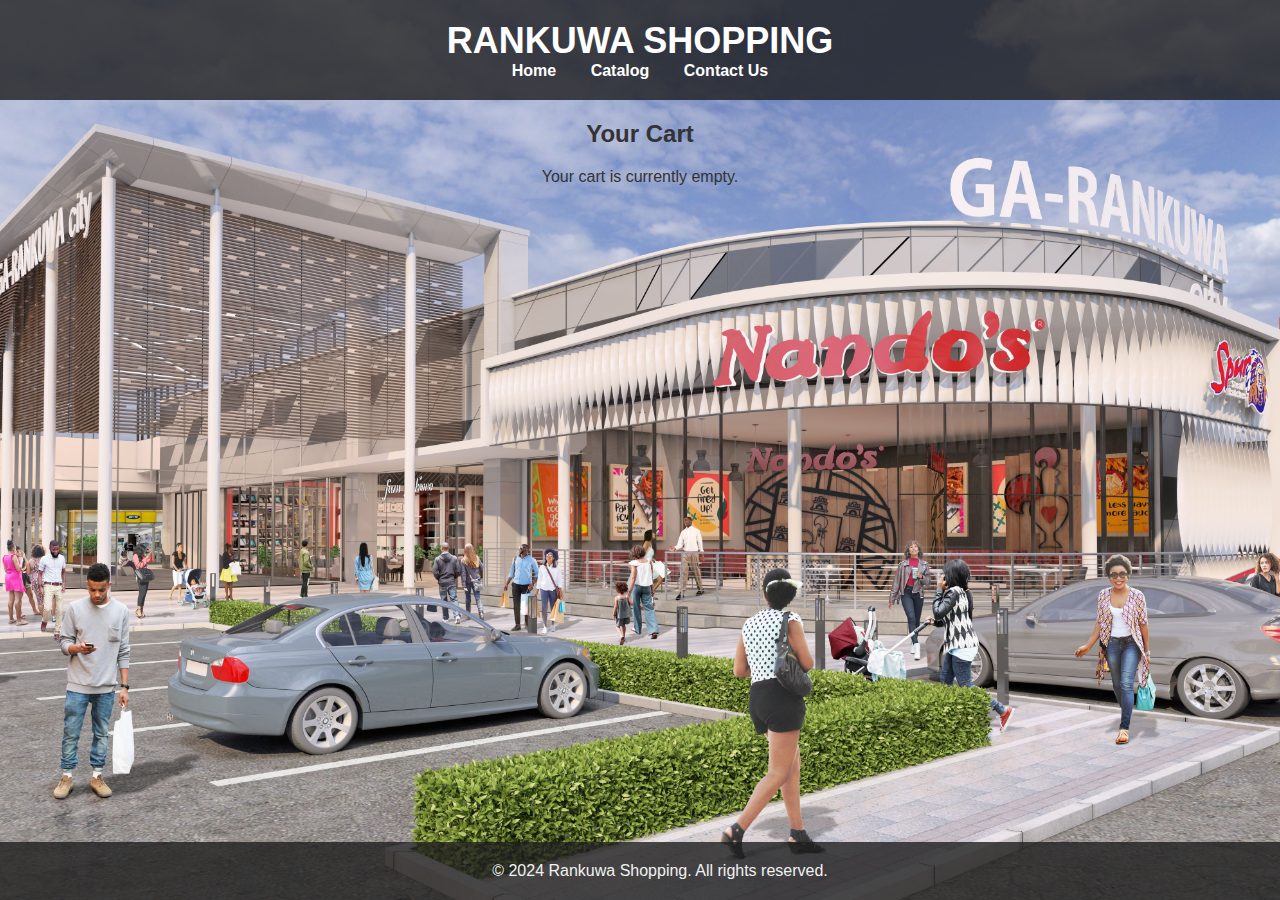
<file: cart.html>
<!DOCTYPE html>
<html lang="en">
<head>
    <meta charset="UTF-8">
    <meta name="viewport" content="width=device-width, initial-scale=1.0">
    <title>Rankuwa Shopping - Cart</title>
    <link rel="stylesheet" href="styles.css">
</head>
<body>
    <header>
        <h1>Rankuwa Shopping</h1>
        <nav>
            <a href="index.html">Home</a>
            <a href="category.html">Catalog</a>
            <a href="inquiries.html">Contact Us</a>
        </nav>
    </header>

    <main>
        <h2>Your Cart</h2>
        <p>Your cart is currently empty.</p>
    </main>

    <footer>
        <p>&copy; 2024 Rankuwa Shopping. All rights reserved.</p>
    </footer>
</body>
</html>
</file>
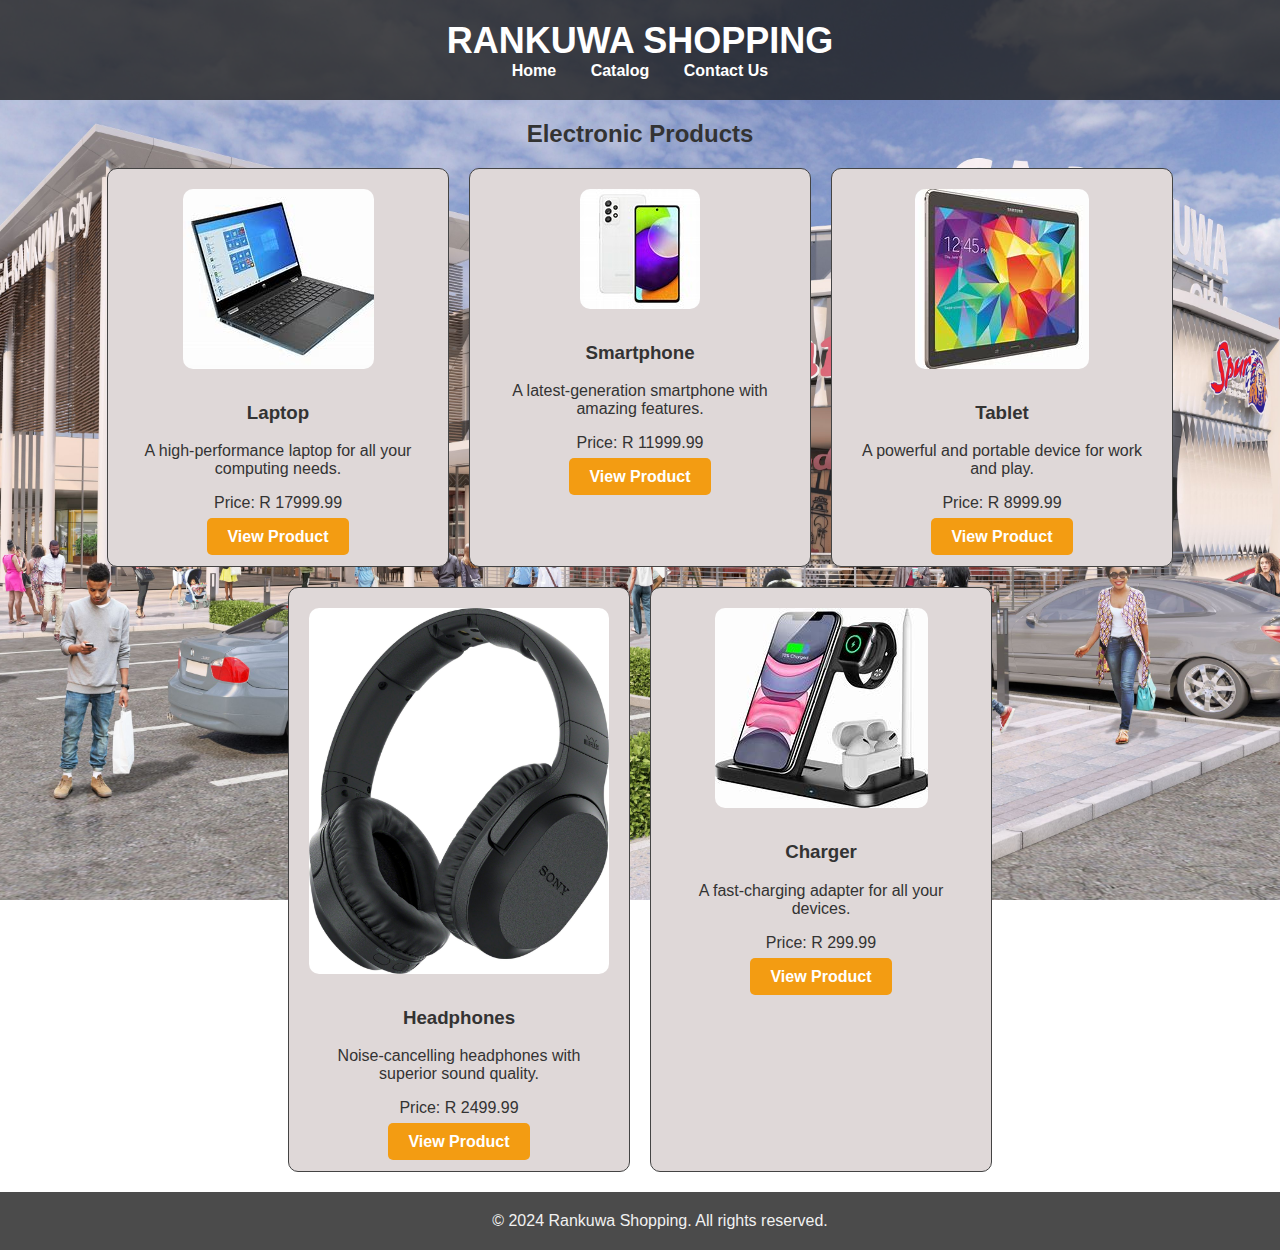
<file: category.html>
<!DOCTYPE html>
<html lang="en">
<head>
    <meta charset="UTF-8">
    <meta name="viewport" content="width=device-width, initial-scale=1.0">
    <title>Rankuwa Shopping - Catalog</title>
    <link rel="stylesheet" href="styles.css">
</head>
<body>
    <header>
        <h1>Rankuwa Shopping</h1>
        <nav>
            <a href="index.html">Home</a>
            <a href="category.html">Catalog</a>
            <a href="inquiries.html">Contact Us</a>
        </nav>
    </header>

    <main>
        <h2>Electronic Products</h2>
        <div class="product-grid">
            <div class="product-item">
                <img src="images/laptop.jpg" alt="Laptop">
                <h3>Laptop</h3>
                <p>A high-performance laptop for all your computing needs.</p>
                <p>Price: R 17999.99</p>
                <a href="product.html" class="btn">View Product</a>
            </div>
            <div class="product-item">
                <img src="images/smartphone.jpg" alt="Smartphone">
                <h3>Smartphone</h3>
                <p>A latest-generation smartphone with amazing features.</p>
                <p>Price: R 11999.99</p>
                <a href="product.html" class="btn">View Product</a>
            </div>
            <div class="product-item">
                <img src="images/tablet.jpg" alt="Tablet">
                <h3>Tablet</h3>
                <p>A powerful and portable device for work and play.</p>
                <p>Price: R 8999.99</p>
                <a href="product.html" class="btn">View Product</a>
            </div>
            <div class="product-item">
                <img src="images/headphones.jpg" alt="Headphones">
                <h3>Headphones</h3>
                <p>Noise-cancelling headphones with superior sound quality.</p>
                <p>Price: R 2499.99</p>
                <a href="product.html" class="btn">View Product</a>
            </div>
            <div class="product-item">
                <img src="images/charger.jpg" alt="Charger">
                <h3>Charger</h3>
                <p>A fast-charging adapter for all your devices.</p>
                <p>Price: R 299.99</p>
                <a href="product.html" class="btn">View Product</a>
            </div>
        </div>
    </main>

    <footer>
        <p>&copy; 2024 Rankuwa Shopping. All rights reserved.</p>
    </footer>
</body>
</html>
</file>
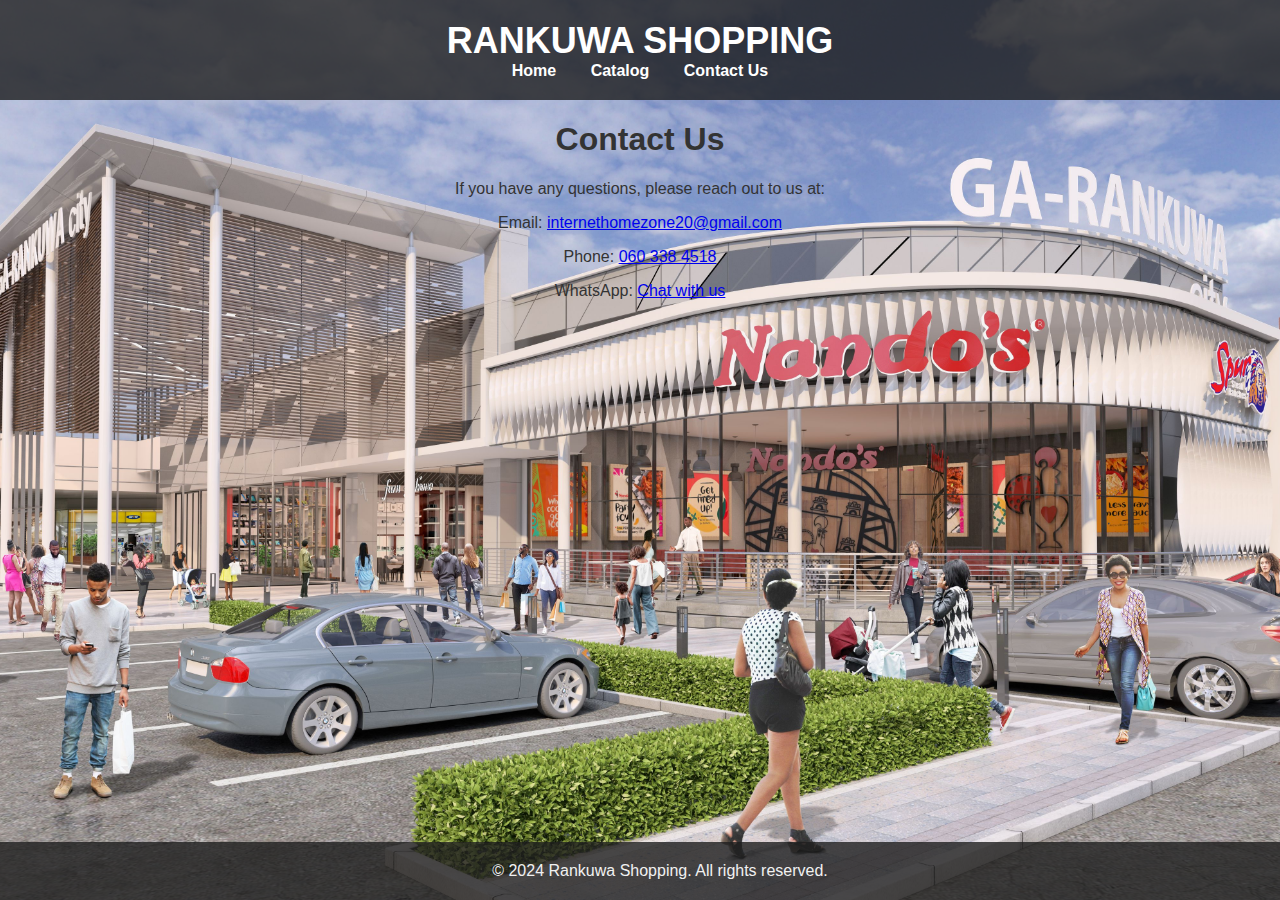
<file: inquiries.html>
<!DOCTYPE html>
<html lang="en">
<head>
    <meta charset="UTF-8">
    <meta name="viewport" content="width=device-width, initial-scale=1.0">
    <title>Rankuwa Shopping - Contact Us</title>
    <link rel="stylesheet" href="styles.css">
</head>
<body>
    <header>
        <h1>Rankuwa Shopping</h1>
        <nav>
            <a href="index.html">Home</a>
            <a href="category.html">Catalog</a>
            <a href="inquiries.html">Contact Us</a>
        </nav>
    </header>

    <main>
        <section id="inquiries">
            <h1>Contact Us</h1>
            <p>If you have any questions, please reach out to us at:</p>
            <p>Email: <a href="mailto:internethomezone20@gmail.com">internethomezone20@gmail.com</a></p>
            <p>Phone: <a href="tel:+27603384518">060 338 4518</a></p>
            <p>WhatsApp: <a href="https://wa.me/27603384518">Chat with us</a></p>
        </section>
    </main>

    <footer>
        <p>&copy; 2024 Rankuwa Shopping. All rights reserved.</p>
    </footer>
</body>
</html>
</file>
<file: styles.css>
body {
    font-family: Arial, sans-serif;
    background: url('../images/background.jpg') no-repeat center center fixed;
    background-size: cover;
    color: #333333; /* Dark grey for main text */
    margin: 0;
    padding: 0;
    text-align: center;
    display: flex;
    flex-direction: column;
    min-height: 100vh;
}

header {
    background-color: rgba(30, 30, 30, 0.8); /* Slightly transparent to let background image show through */
    padding: 20px;
    text-align: center;
}

header h1 {
    color: #ffffff; /* White for header text */
    font-size: 36px;
    font-weight: bold;
    text-transform: uppercase;
    margin: 0;
}

nav a {
    color: #ffffff; /* White for nav links */
    margin: 0 15px;
    text-decoration: none;
    font-weight: bold;
}

nav a:hover {
    color: #f39c12; /* Accent color on hover */
}

#intro {
    padding: 60px 20px;
    background: url('../images/background.jpg') no-repeat center center;
    background-size: cover;
    color: #ffffff; /* White for intro section text */
}

#intro h1 {
    font-size: 48px;
    margin-bottom: 20px;
}

#intro p {
    font-size: 24px;
    margin-bottom: 20px;
}

#intro .btn {
    background-color: #f39c12;
    color: #fff;
    padding: 15px 30px;
    border-radius: 5px;
    text-decoration: none;
    font-weight: bold;
    transition: background-color 0.3s ease;
}

#intro .btn:hover {
    background-color: #e67e22;
}

#features {
    padding: 40px 20px;
    background: url('../images/features-background.jpg') no-repeat center center;
    background-size: cover;
    color: #fff9f9; /* Black for feature section text */
}

#features h2 {
    font-size: 36px;
    margin-bottom: 20px;
}

.feature-grid {
    display: grid;
    grid-template-columns: repeat(auto-fill, minmax(250px, 1fr));
    gap: 20px;
}

.feature {
    background-color: rgba(100, 109, 150, 0.8); /* Light background for feature cards */
    border-radius: 10px;
    padding: 20px;
    text-align: center;
    box-shadow: 0 4px 8px rgba(0, 0, 0, 0.2);
}

.feature img {
    width: 100px;
    height: 100px;
    border-radius: 10px;
    margin-bottom: 10px;
}

.feature h3 {
    font-size: 24px;
    margin: 10px 0;
}

.feature p {
    font-size: 18px;
}

#about {
    padding: 40px 20px;
    background: url('../images/about-background.jpg') no-repeat center center;
    background-size: cover;
    color: #fcfcfc; /* Black for about section text */
}

#about-container {
    background-color: rgba(255, 255, 255, 0.9); /* Slightly transparent white for the box */
    border-radius: 10px;
    padding: 20px;
    display: inline-block;
    max-width: 800px;
    margin: 0 auto;
    text-align: left;
}

#about h2 {
    font-size: 36px;
    margin-bottom: 20px;
}

#about p {
    font-size: 18px;
    margin-bottom: 20px;
}

footer {
    background-color: rgba(30, 30, 30, 0.8); /* Slightly transparent to let background image show through */
    padding: 20px;
    text-align: center;
    margin-top: auto;
    width: 100%;
    position: relative;
    bottom: 0;
}

footer p {
    margin: 0;
    color: #f1f1f1; /* Light grey for footer text */
    font-size: 16px;
}

footer ul {
    list-style-type: none;
    padding: 0;
    margin: 0;
}

footer ul.social-media {
    display: flex;
    justify-content: center;
    gap: 15px;
}

footer ul.social-media li {
    display: inline;
}

footer ul.social-media li a {
    color: #f1f1f1; /* Light grey for social media links */
    text-decoration: none;
    font-size: 18px;
}

footer ul.social-media li a:hover {
    color: #f39c12;
}

.product-grid {
    display: flex;
    flex-wrap: wrap;
    justify-content: center;
    gap: 20px;
    margin: 20px 0;
}

.product-item {
    background-color: #dfd8d8;
    border: 1px solid #444;
    padding: 20px;
    width: 300px;
    border-radius: 10px;
    text-align: center;
}

.product-item img {
    max-width: 100%;
    border-radius: 10px;
    margin-bottom: 10px;
}

.product-actions {
    display: flex;
    justify-content: center;
    gap: 10px;
}

.btn {
    background-color: #f39c12;
    color: #fff;
    padding: 10px 20px;
    border-radius: 5px;
    text-decoration: none;
    font-weight: bold;
    transition: background-color 0.3s ease;
}

.btn-cart {
    background-color: #3498db;
}

.btn:hover {
    background-color: #e67e22;
}

.btn-cart:hover {
    background-color: #2980b9;
}

.cart-image {
    width: 50px;
    height: 50px;
    margin-right: 15px;
}
</file>
